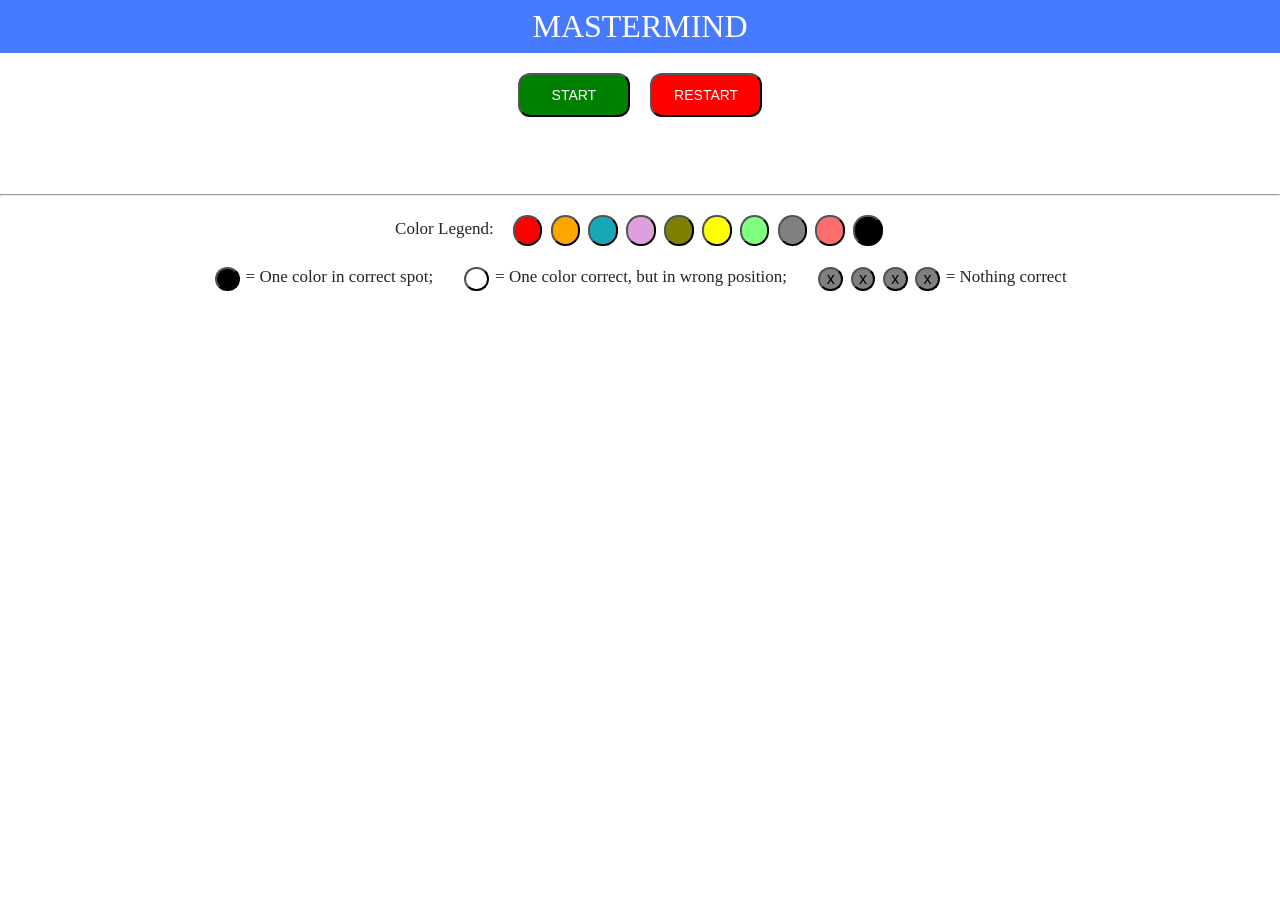
<file: index.html>
<!DOCTYPE html>

<html lang="en">
    <head>
        <link href="/static/styles.css" rel="stylesheet" />
        <script src="/static/index.js"></script>
        <title>Main page</title>

    </head>
    <body>
        <div class="header">
            MASTERMIND
        </div>
        <p>
            <button id="start" class="tbutton is-visible green" onclick="addRow()">START</button>
            <button id="submit" class="tbutton is-hidden" onclick="analyzeRow()">SUBMIT</button>
            <button id="nextrow" class="tbutton is-hidden" onclick="addRow()">NEXT ROW</button>
            <button class="tbutton red" onclick="removeRow()">RESTART</button>
        </p>
        <table id="mmTable">
            <tr>
            </tr>
        </table>
        <p id="mmResult"></p>
        <table id="mmComment" style="margin: 0.25rem auto;">
            <tr>
            </tr>
        </table>
        <div class="footer">
            <hr>
            <p id="mmFooter">
                Color Legend: &nbsp&nbsp
                <input type="button" class="peg-small red">
                <input type="button" class="peg-small orange">
                <input type="button" class="peg-small ocean">
                <input type="button" class="peg-small plum">
                <input type="button" class="peg-small olive">
                <input type="button" class="peg-small yellow">            
                <input type="button" class="peg-small ltgreen">
                <input type="button" class="peg-small gray">
                <input type="button" class="peg-small pink">            
                <input type="button" class="peg-small black">
            </p>
            <p>
                <button class="rpegbk" style="visibility: visible;">x</button>
                 = One color in correct spot;&nbsp&nbsp&nbsp&nbsp&nbsp&nbsp
                    <button class="rpegwh">x</button> = One color correct, but in wrong position;&nbsp&nbsp&nbsp&nbsp&nbsp&nbsp
                    <button class="rpegx">x</button>
                    <button class="rpegx">x</button>
                    <button class="rpegx">x</button>
                    <button class="rpegx">x</button> = Nothing correct
            </p>
        </div>

    </body>
    <footer></footer>
</html>
</file>
<file: static/styles.css>
/* Hard refresh - 
Ctrl-F5 or Ctrl-Refresh (Chrome)
Shift-Refresh (Firefox)
 */

body {
    color: #212529;
    font-size: 1rem;
    margin: 0;
    text-align: center;
}

table {
    margin: 2rem auto;
    border-collapse: collapse;
}

tr, td {
    padding: 0.25rem 0.25rem;
}

p {
    font-size: 1.0625rem;
}

/* Class selector */
/* a result peg - x version*/
.rpegx {
    display: inline-block;
    vertical-align: middle;
    padding: 0.05rem 0.4rem;
    margin: .1rem;
    background-color: gray;
    color: black;
    border-radius: 0.9rem;
    font-size: 1rem;
}

/* a result peg - black version*/
.rpegbk {
    display: inline-block;
    vertical-align: middle;
    padding: 0.05rem 0.4rem;
    margin: .1rem;
    background-color: black;
    color: black;
    border-radius: 0.9rem;
    font-size: 1rem;
}

/* a result peg - white version*/
.rpegwh {
    display: inline-block;
    vertical-align: middle;
    padding: 0.05rem 0.4rem;
    margin: .1rem;
    background-color: white;
    color: white;
    border-radius: 0.9rem;
    font-size: 1rem;
}

.tpeg {
    display: inline-block;
    vertical-align: middle;
    padding: 1.25rem 1.25rem;
    margin: .2rem;
    background-color: white;
    color: white;
    border-radius: 1.5rem;
    font-size: 1rem;
    cursor: pointer;
}

.tpeg1 {
    display: inline-block;
    vertical-align: middle;
    padding: 1.25rem 1.25rem;
    margin: .2rem;
    background-color: red;
    color: white;
    border-radius: 1.5rem;
    font-size: 1rem;
    cursor: pointer;
}

.tpeg2 {
    display: inline-block;
    vertical-align: middle;
    padding: 1.25rem 1.25rem;
    margin: .2rem;
    background-color: orange;
    color: white;
    border-radius: 1.5rem;
    font-size: 1rem;
    cursor: pointer;
}

.tpeg3 {
    display: inline-block;
    vertical-align: middle;
    padding: 1.25rem 1.25rem;
    margin: .2rem;
    background-color: #18a7b7;
    color: white;
    border-radius: 1.5rem;
    font-size: 1rem;
    cursor: pointer;
}

.tpeg4 {
    display: inline-block;
    vertical-align: middle;
    padding: 1.25rem 1.25rem;
    margin: .2rem;
    background-color: plum;
    color: white;
    border-radius: 1.5rem;
    font-size: 1rem;
    cursor: pointer;
}

.tpeg5 {
    display: inline-block;
    vertical-align: middle;
    padding: 1.25rem 1.25rem;
    margin: .2rem;
    background-color: olive;
    color: white;
    border-radius: 1.5rem;
    font-size: 1rem;
    cursor: pointer;
}

.tpeg6 {
    display: inline-block;
    vertical-align: middle;
    padding: 1.25rem 1.25rem;
    margin: .2rem;
    background-color: yellow;
    color: white;
    border-radius: 1.5rem;
    font-size: 1rem;
    cursor: pointer;
}

.tpeg7 {
    display: inline-block;
    vertical-align: middle;
    padding: 1.25rem 1.25rem;
    margin: .2rem;
    background-color: #80ff80;
    color: white;
    border-radius: 1.5rem;
    font-size: 1rem;
    cursor: pointer;
}

.tpeg8 {
    display: inline-block;
    vertical-align: middle;
    padding: 1.25rem 1.25rem;
    margin: .2rem;
    background-color: gray;
    color: white;
    border-radius: 1.5rem;
    font-size: 1rem;
    cursor: pointer;
}

.tpeg9 {
    display: inline-block;
    vertical-align: middle;
    padding: 1.25rem 1.25rem;
    margin: .2rem;
    background-color: #fe6d6d;
    color: white;
    border-radius: 1.5rem;
    font-size: 1rem;
    cursor: pointer;
}

.tpeg10 {
    display: inline-block;
    vertical-align: middle;
    padding: 1.25rem 1.25rem;
    margin: .2rem;
    background-color: black;
    color: white;
    border-radius: 1.5rem;
    font-size: 1rem;
    cursor: pointer;
}

.tbutton {
    display: inline-block;
    vertical-align: middle;
    padding: 0.75rem 0.75rem;
    margin: .2rem .5rem;
    width: 7rem;
    background-color: #477BFF;
    color: white;
    border-radius: .75rem;
    /* border: none; */
    font-size: 0.875rem;
    text-align: center;
    text-decoration: none;
    cursor: pointer;
}

.peg {
    display: inline-block;
    vertical-align: middle;
    padding: 1rem 1.6rem;
    margin: .25rem;
    background-color: white;
    color: white;
    border-radius: 1.7rem;
    font-size: 1rem;
    cursor: pointer;
}

.peg-small {
    display: inline-block;
    vertical-align: middle;
    padding: 0.5rem 0.8rem;
    margin: .125rem;
    color: white;
    border-radius: 0.9rem;
    font-size: 0.625rem;
    cursor: pointer;
}

.button {
    display: inline-block;
    vertical-align: middle;
    padding: 1rem 1rem;
    margin: 1rem;
    background-color: #477BFF;
    color: white;
    border: red;
    border-radius: .75rem;
    /* border: none; */
    font-size: 1rem;
    text-align: center;
    text-decoration: none;
    cursor: pointer;
}

.red {
    background-color: red;
}

.orange {
    background-color: orange;
}

.ocean {
    background-color: #18a7b7;
}

.plum {
    background-color: plum;
}

.olive {
    background-color: olive;
}

.yellow {
    background-color: yellow;
}

.ltgreen {
    background-color: #80ff80
}

.gray {
    background-color: gray;
}

.pink {
    background-color: #fe6d6d;
}

.black {
    background-color: black;
}

.green {
    background-color: green;
}


.container {
    margin-left: auto;
    margin-right: auto;
    padding-left: 2rem;
    padding-right: 2rem;
    height: 400px;
}

.header {
    background-color: #477bff;
    color: #fff;
    margin-bottom: 1rem;
    padding: 0.5rem;
    text-align: center;
    font-size: 2rem;
}

.footer {
    font-size: 1.25rem;
    margin-left: auto;
    margin-right: auto;
}

.section {
    padding: 0.5rem 2rem 1rem 2rem;
}

.is-visible {
    display: inline-block;
}

.is-hidden {
    display: none;
}
</file>
